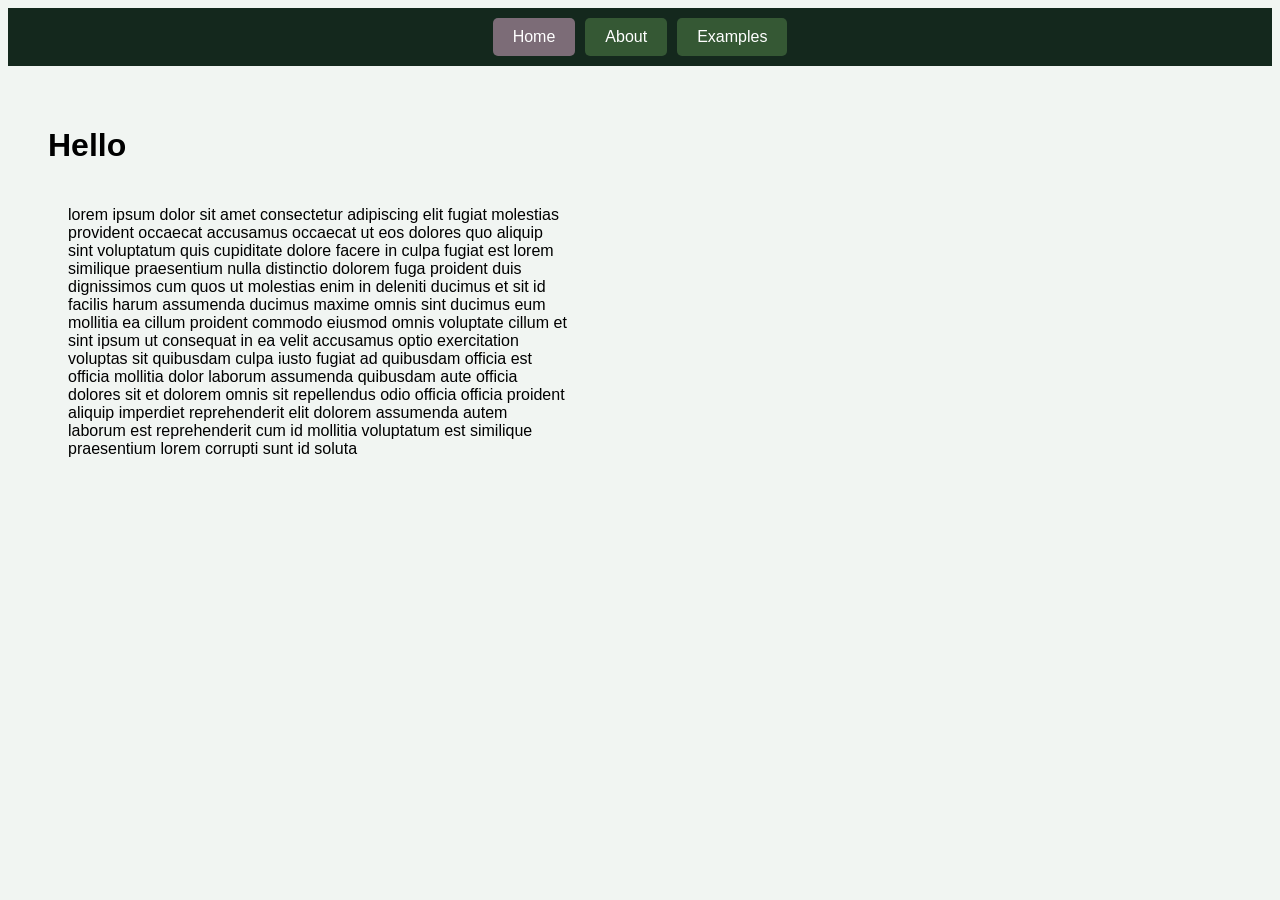
<file: index.html>
<!DOCTYPE html>
<!--
Multipage Website
Description
Camila Robles, Oct.26-26

credits or additional comments

// -->

<html lang="en">
<head>
  <meta charset="UTF-8" />
  <meta name="viewport" content="width=device-width, initial-scale=1.0" />
  <title>Title here....</title>
  <link rel="stylesheet" href="style.css" />
</head>
<body>
  <main>
    <h1>Hello</h1>
    <p>lorem ipsum dolor sit amet consectetur adipiscing elit fugiat molestias provident occaecat accusamus occaecat ut eos dolores quo aliquip sint voluptatum quis cupiditate dolore facere in culpa fugiat est lorem similique praesentium nulla distinctio dolorem fuga proident duis dignissimos cum quos ut molestias enim in deleniti ducimus et sit id facilis harum assumenda ducimus maxime omnis sint ducimus eum mollitia ea cillum proident commodo eiusmod omnis voluptate cillum et sint ipsum ut consequat in ea velit accusamus optio exercitation voluptas sit quibusdam culpa iusto fugiat ad quibusdam officia est officia mollitia dolor laborum assumenda quibusdam aute officia dolores sit et dolorem omnis sit repellendus odio officia officia proident aliquip imperdiet reprehenderit elit dolorem assumenda autem laborum est reprehenderit cum id mollitia voluptatum est similique praesentium lorem corrupti sunt id soluta</p>
 
  </main>

  <script src="script.js"></script>
</body>
</html>
</file>
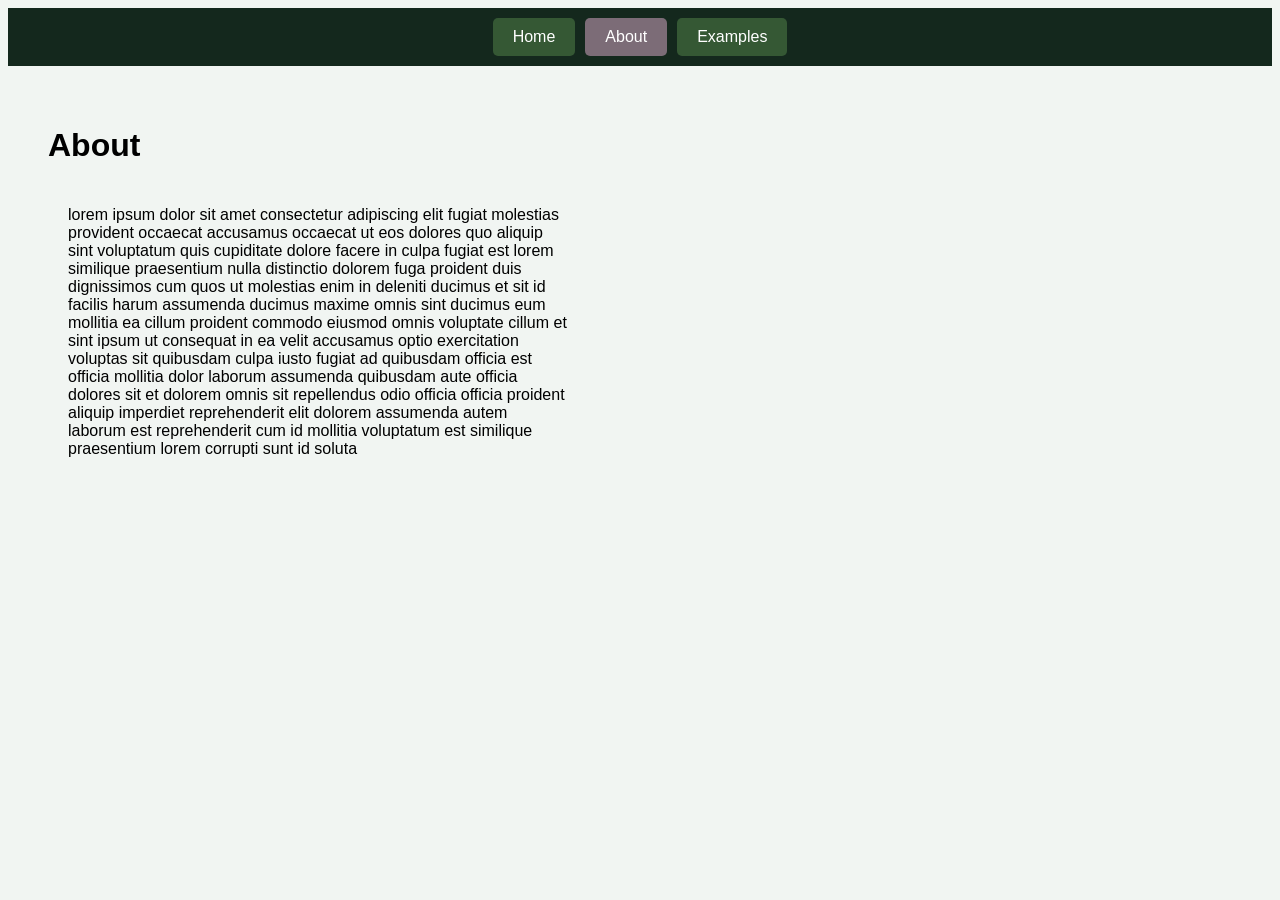
<file: about.htm>
<!DOCTYPE html>
<!--
Title
Description
Name, date

credits or additional comments

// -->

<html lang="en">
<head>
  <meta charset="UTF-8" />
  <meta name="viewport" content="width=device-width, initial-scale=1.0" />
  <title>About</title>
  <link rel="stylesheet" href="style.css" />
</head>
<body>
  <main>
    <h1>About</h1>
    <p>lorem ipsum dolor sit amet consectetur adipiscing elit fugiat molestias provident occaecat accusamus occaecat ut eos dolores quo aliquip sint voluptatum quis cupiditate dolore facere in culpa fugiat est lorem similique praesentium nulla distinctio dolorem fuga proident duis dignissimos cum quos ut molestias enim in deleniti ducimus et sit id facilis harum assumenda ducimus maxime omnis sint ducimus eum mollitia ea cillum proident commodo eiusmod omnis voluptate cillum et sint ipsum ut consequat in ea velit accusamus optio exercitation voluptas sit quibusdam culpa iusto fugiat ad quibusdam officia est officia mollitia dolor laborum assumenda quibusdam aute officia dolores sit et dolorem omnis sit repellendus odio officia officia proident aliquip imperdiet reprehenderit elit dolorem assumenda autem laborum est reprehenderit cum id mollitia voluptatum est similique praesentium lorem corrupti sunt id soluta</p>

  </main>

  <script src="script.js"></script>
</body>
</html>
</file>
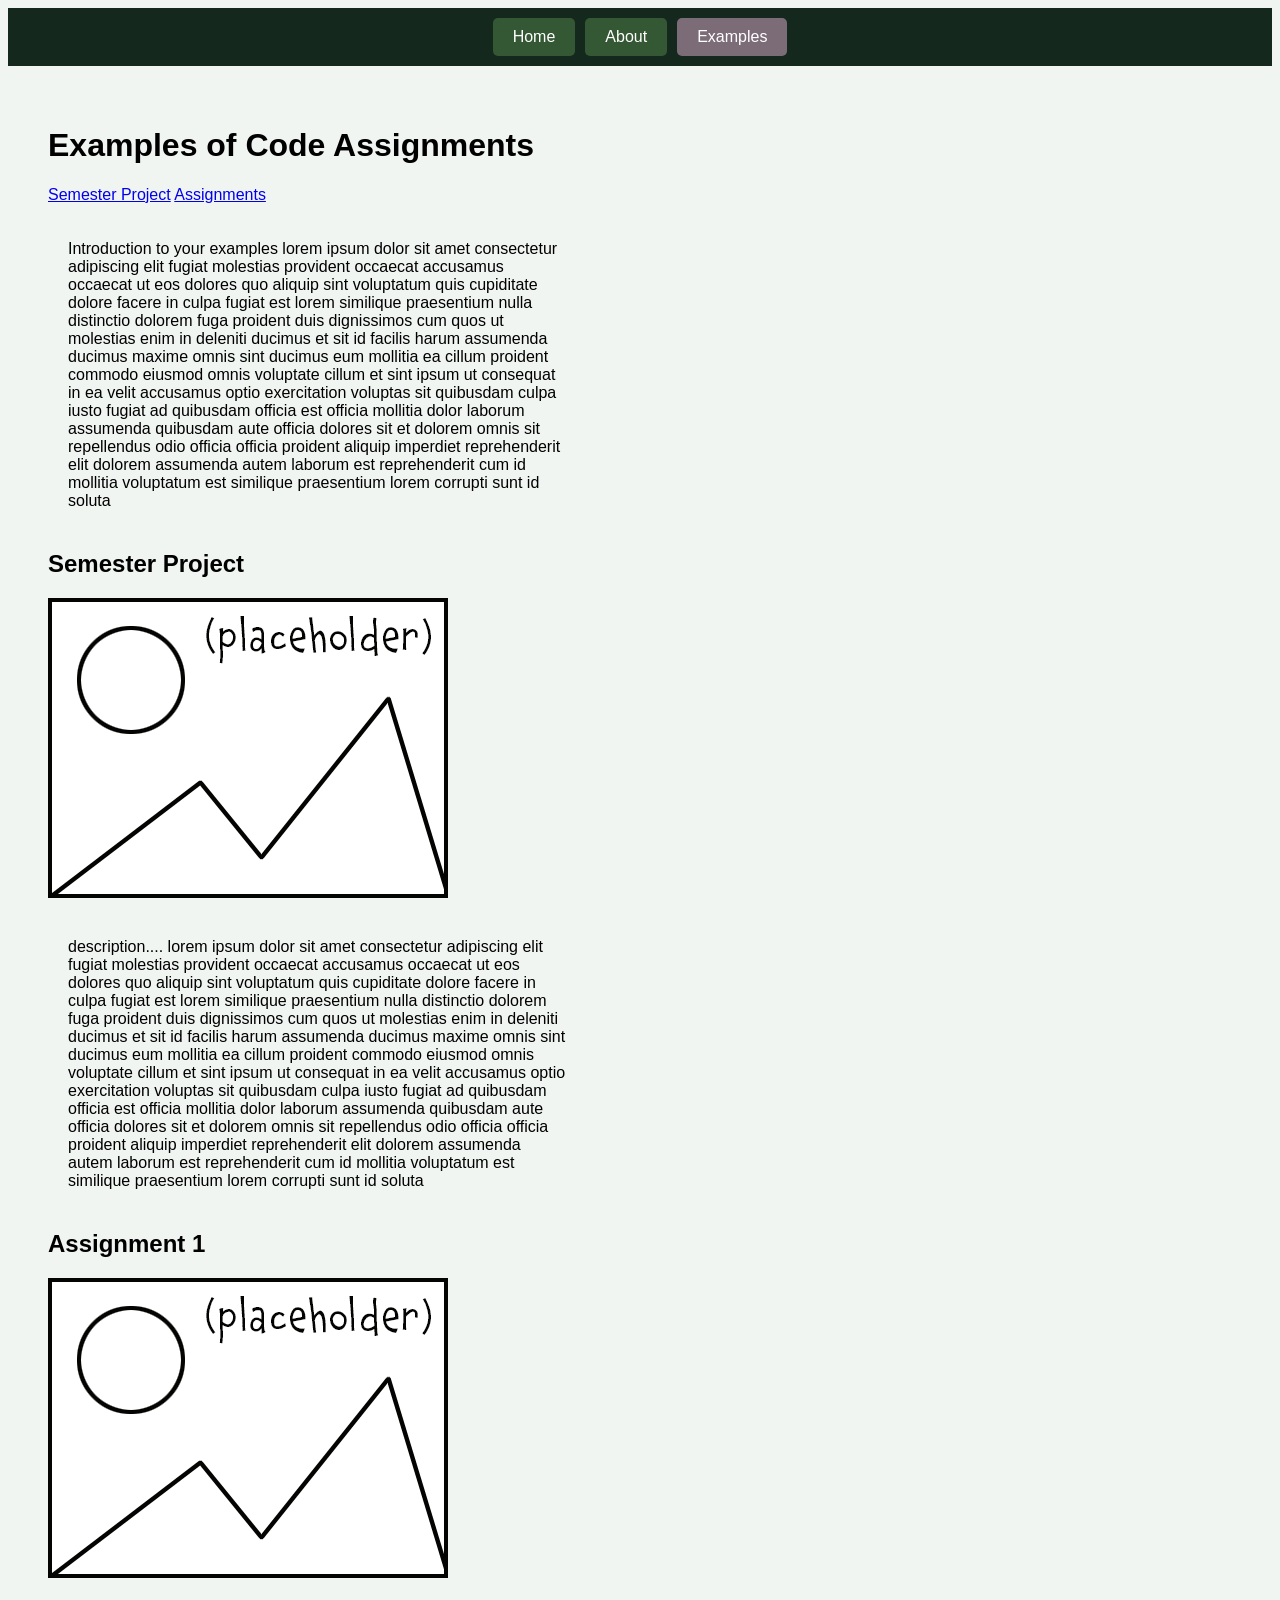
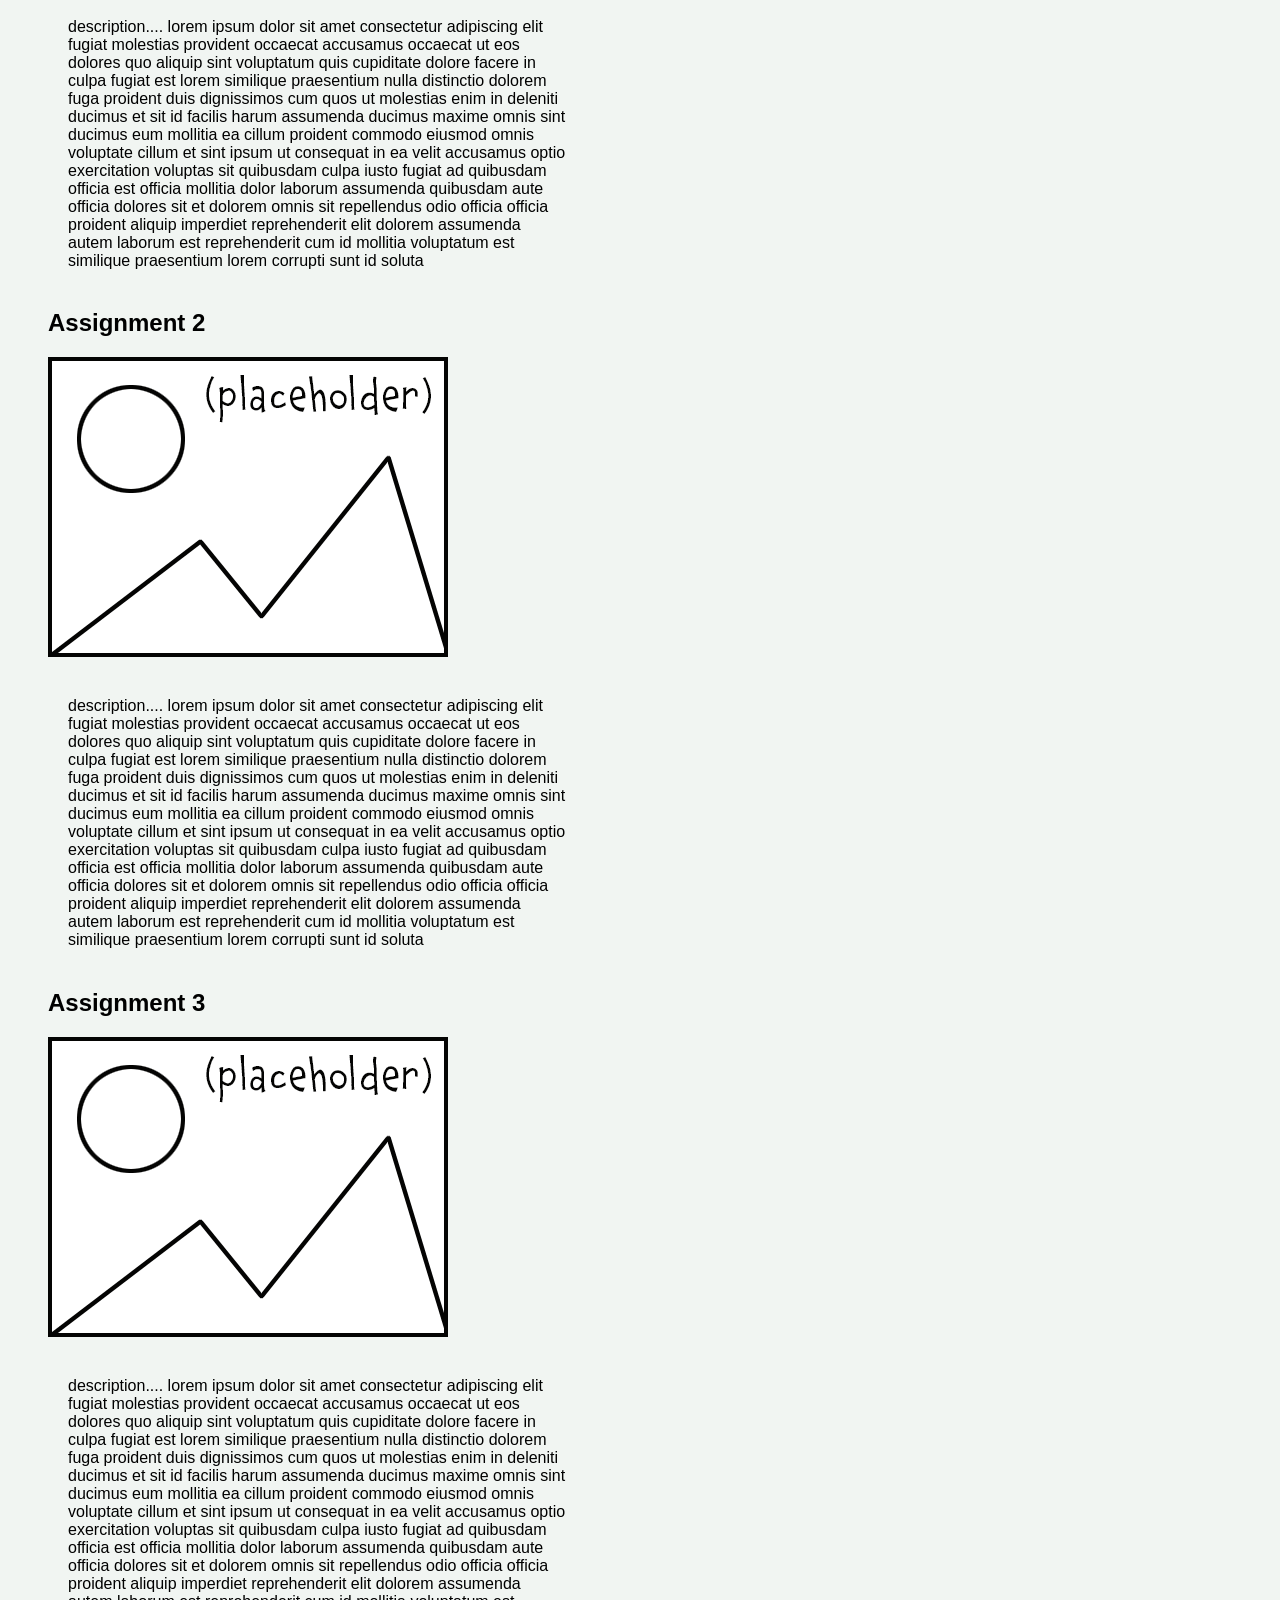
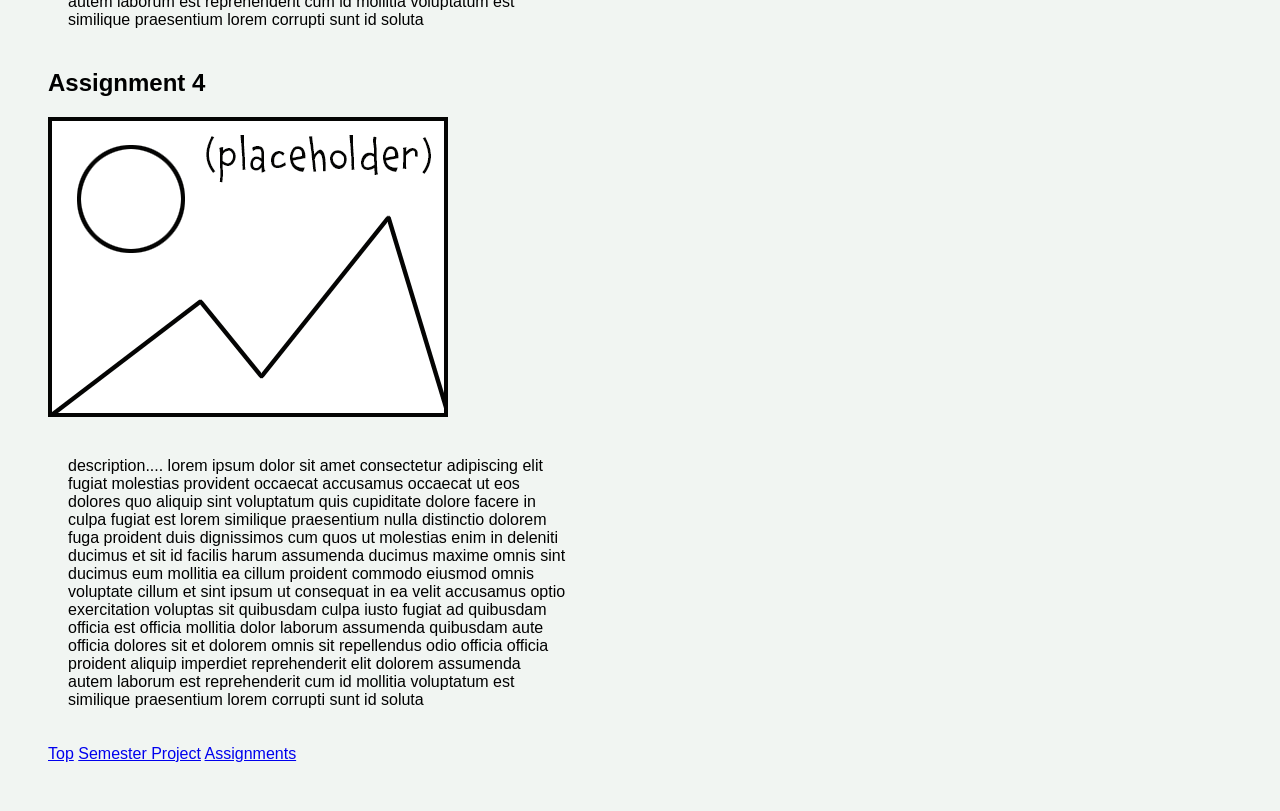
<file: examples.htm>
<!DOCTYPE html>
<!--
Title
Description
Name, date

credits or additional comments

// -->

<html lang="en">
<head>
  <meta charset="UTF-8" />
  <meta name="viewport" content="width=device-width, initial-scale=1.0" />
  <title>Projects and Assignments</title>
  <link rel="stylesheet" href="style.css" />
</head>
<body>
  <main>
    <section id="top">
    </section>
    <h1>Examples of Code Assignments</h1>
    <!-- Inner Page Navigation Links -->
    <div class="innerPageLinks">
        <a href="#project">Semester Project</a>
        <a href="#assignments">Assignments</a>

    </div>
    <p>Introduction to your examples lorem ipsum dolor sit amet consectetur adipiscing elit fugiat molestias provident occaecat accusamus occaecat ut eos dolores quo aliquip sint voluptatum quis cupiditate dolore facere in culpa fugiat est lorem similique praesentium nulla distinctio dolorem fuga proident duis dignissimos cum quos ut molestias enim in deleniti ducimus et sit id facilis harum assumenda ducimus maxime omnis sint ducimus eum mollitia ea cillum proident commodo eiusmod omnis voluptate cillum et sint ipsum ut consequat in ea velit accusamus optio exercitation voluptas sit quibusdam culpa iusto fugiat ad quibusdam officia est officia mollitia dolor laborum assumenda quibusdam aute officia dolores sit et dolorem omnis sit repellendus odio officia officia proident aliquip imperdiet reprehenderit elit dolorem assumenda autem laborum est reprehenderit cum id mollitia voluptatum est similique praesentium lorem corrupti sunt id soluta</p>
    <section id="project">
      <h2>Semester Project</h2>

      <img src="placeholder.gif" alt="Placeholder" title = "Placeholder Image" width="400" height="300" />

       <p>description.... lorem ipsum dolor sit amet consectetur adipiscing elit fugiat molestias provident occaecat accusamus occaecat ut eos dolores quo aliquip sint voluptatum quis cupiditate dolore facere in culpa fugiat est lorem similique praesentium nulla distinctio dolorem fuga proident duis dignissimos cum quos ut molestias enim in deleniti ducimus et sit id facilis harum assumenda ducimus maxime omnis sint ducimus eum mollitia ea cillum proident commodo eiusmod omnis voluptate cillum et sint ipsum ut consequat in ea velit accusamus optio exercitation voluptas sit quibusdam culpa iusto fugiat ad quibusdam officia est officia mollitia dolor laborum assumenda quibusdam aute officia dolores sit et dolorem omnis sit repellendus odio officia officia proident aliquip imperdiet reprehenderit elit dolorem assumenda autem laborum est reprehenderit cum id mollitia voluptatum est similique praesentium lorem corrupti sunt id soluta</p>
       </section>
    
    </section>
    <section id="assignments">
    <h2>Assignment 1</h2>
      <img src="placeholder.gif" alt="Placeholder" title = "Placeholder Image" width="400" height="300" />
<p>description.... lorem ipsum dolor sit amet consectetur adipiscing elit fugiat molestias provident occaecat accusamus occaecat ut eos dolores quo aliquip sint voluptatum quis cupiditate dolore facere in culpa fugiat est lorem similique praesentium nulla distinctio dolorem fuga proident duis dignissimos cum quos ut molestias enim in deleniti ducimus et sit id facilis harum assumenda ducimus maxime omnis sint ducimus eum mollitia ea cillum proident commodo eiusmod omnis voluptate cillum et sint ipsum ut consequat in ea velit accusamus optio exercitation voluptas sit quibusdam culpa iusto fugiat ad quibusdam officia est officia mollitia dolor laborum assumenda quibusdam aute officia dolores sit et dolorem omnis sit repellendus odio officia officia proident aliquip imperdiet reprehenderit elit dolorem assumenda autem laborum est reprehenderit cum id mollitia voluptatum est similique praesentium lorem corrupti sunt id soluta</p>
      
 <h2>Assignment 2</h2>
      <img src="placeholder.gif" alt="Placeholder" title = "Placeholder Image" width="400" height="300" />
<p>description.... lorem ipsum dolor sit amet consectetur adipiscing elit fugiat molestias provident occaecat accusamus occaecat ut eos dolores quo aliquip sint voluptatum quis cupiditate dolore facere in culpa fugiat est lorem similique praesentium nulla distinctio dolorem fuga proident duis dignissimos cum quos ut molestias enim in deleniti ducimus et sit id facilis harum assumenda ducimus maxime omnis sint ducimus eum mollitia ea cillum proident commodo eiusmod omnis voluptate cillum et sint ipsum ut consequat in ea velit accusamus optio exercitation voluptas sit quibusdam culpa iusto fugiat ad quibusdam officia est officia mollitia dolor laborum assumenda quibusdam aute officia dolores sit et dolorem omnis sit repellendus odio officia officia proident aliquip imperdiet reprehenderit elit dolorem assumenda autem laborum est reprehenderit cum id mollitia voluptatum est similique praesentium lorem corrupti sunt id soluta</p>
      
 <h2>Assignment 3</h2>
      <img src="placeholder.gif" alt="Placeholder" title = "Placeholder Image" width="400" height="300" />
<p>description.... lorem ipsum dolor sit amet consectetur adipiscing elit fugiat molestias provident occaecat accusamus occaecat ut eos dolores quo aliquip sint voluptatum quis cupiditate dolore facere in culpa fugiat est lorem similique praesentium nulla distinctio dolorem fuga proident duis dignissimos cum quos ut molestias enim in deleniti ducimus et sit id facilis harum assumenda ducimus maxime omnis sint ducimus eum mollitia ea cillum proident commodo eiusmod omnis voluptate cillum et sint ipsum ut consequat in ea velit accusamus optio exercitation voluptas sit quibusdam culpa iusto fugiat ad quibusdam officia est officia mollitia dolor laborum assumenda quibusdam aute officia dolores sit et dolorem omnis sit repellendus odio officia officia proident aliquip imperdiet reprehenderit elit dolorem assumenda autem laborum est reprehenderit cum id mollitia voluptatum est similique praesentium lorem corrupti sunt id soluta</p>
       <h2>Assignment 4</h2>
      <img src="placeholder.gif" alt="Placeholder" title = "Placeholder Image" width="400" height="300" />
      <p>description.... lorem ipsum dolor sit amet consectetur adipiscing elit fugiat molestias provident occaecat accusamus occaecat ut eos dolores quo aliquip sint voluptatum quis cupiditate dolore facere in culpa fugiat est lorem similique praesentium nulla distinctio dolorem fuga proident duis dignissimos cum quos ut molestias enim in deleniti ducimus et sit id facilis harum assumenda ducimus maxime omnis sint ducimus eum mollitia ea cillum proident commodo eiusmod omnis voluptate cillum et sint ipsum ut consequat in ea velit accusamus optio exercitation voluptas sit quibusdam culpa iusto fugiat ad quibusdam officia est officia mollitia dolor laborum assumenda quibusdam aute officia dolores sit et dolorem omnis sit repellendus odio officia officia proident aliquip imperdiet reprehenderit elit dolorem assumenda autem laborum est reprehenderit cum id mollitia voluptatum est similique praesentium lorem corrupti sunt id soluta</p>
       </section>

        <!-- Inner Page Navigation Links -->
    <div class="innerPageLinks">
        <a href="#top">Top</a>
        <a href="#project">Semester Project</a>
        <a href="#assignments">Assignments</a>
    </div>
    
  </main>

  <script src="script.js"></script>
</body>
</html>
</file>
<file: style.css>
/* 

Multipage web
style css for Code
Camila Robles, Oct.26-26

additional comments

*/

body {
  font-family: Arial, sans-serif;
  background-color: #F1F5F2;
}

/*==========content============== */
main {
  padding: 40px;
}


/*==========navigation============== */
nav {
  background-color: #14281D;
  padding: 10px 0;
  
  /*flexible box layout see: https://developer.mozilla.org/en-US/docs/Web/CSS/CSS_flexible_box_layout */
  display: flex;
  
  /*  align items along the main axis of a flex container */
  /* see https://developer.mozilla.org/en-US/docs/Web/CSS/justify-content */
  justify-content: center;
  
  /*define the spacing between rows and columns in layout models */
  /* see https://developer.mozilla.org/en-US/docs/Web/CSS/gap*/
  gap: 10px;
}

/* default navigation */
nav a {
  background-color: #355834;
  color: white;
  text-decoration: none;
  padding: 10px 20px;
  border-radius: 5px;
  font-size: 16px;
}

nav a:hover {
  background-color: #6BAA75;
}

nav a.active {
  background-color: #7C6C77;
}

main {

}

p {
  width: 100%;
  max-width: 500px; 
  padding: 20px;
}
</file>
